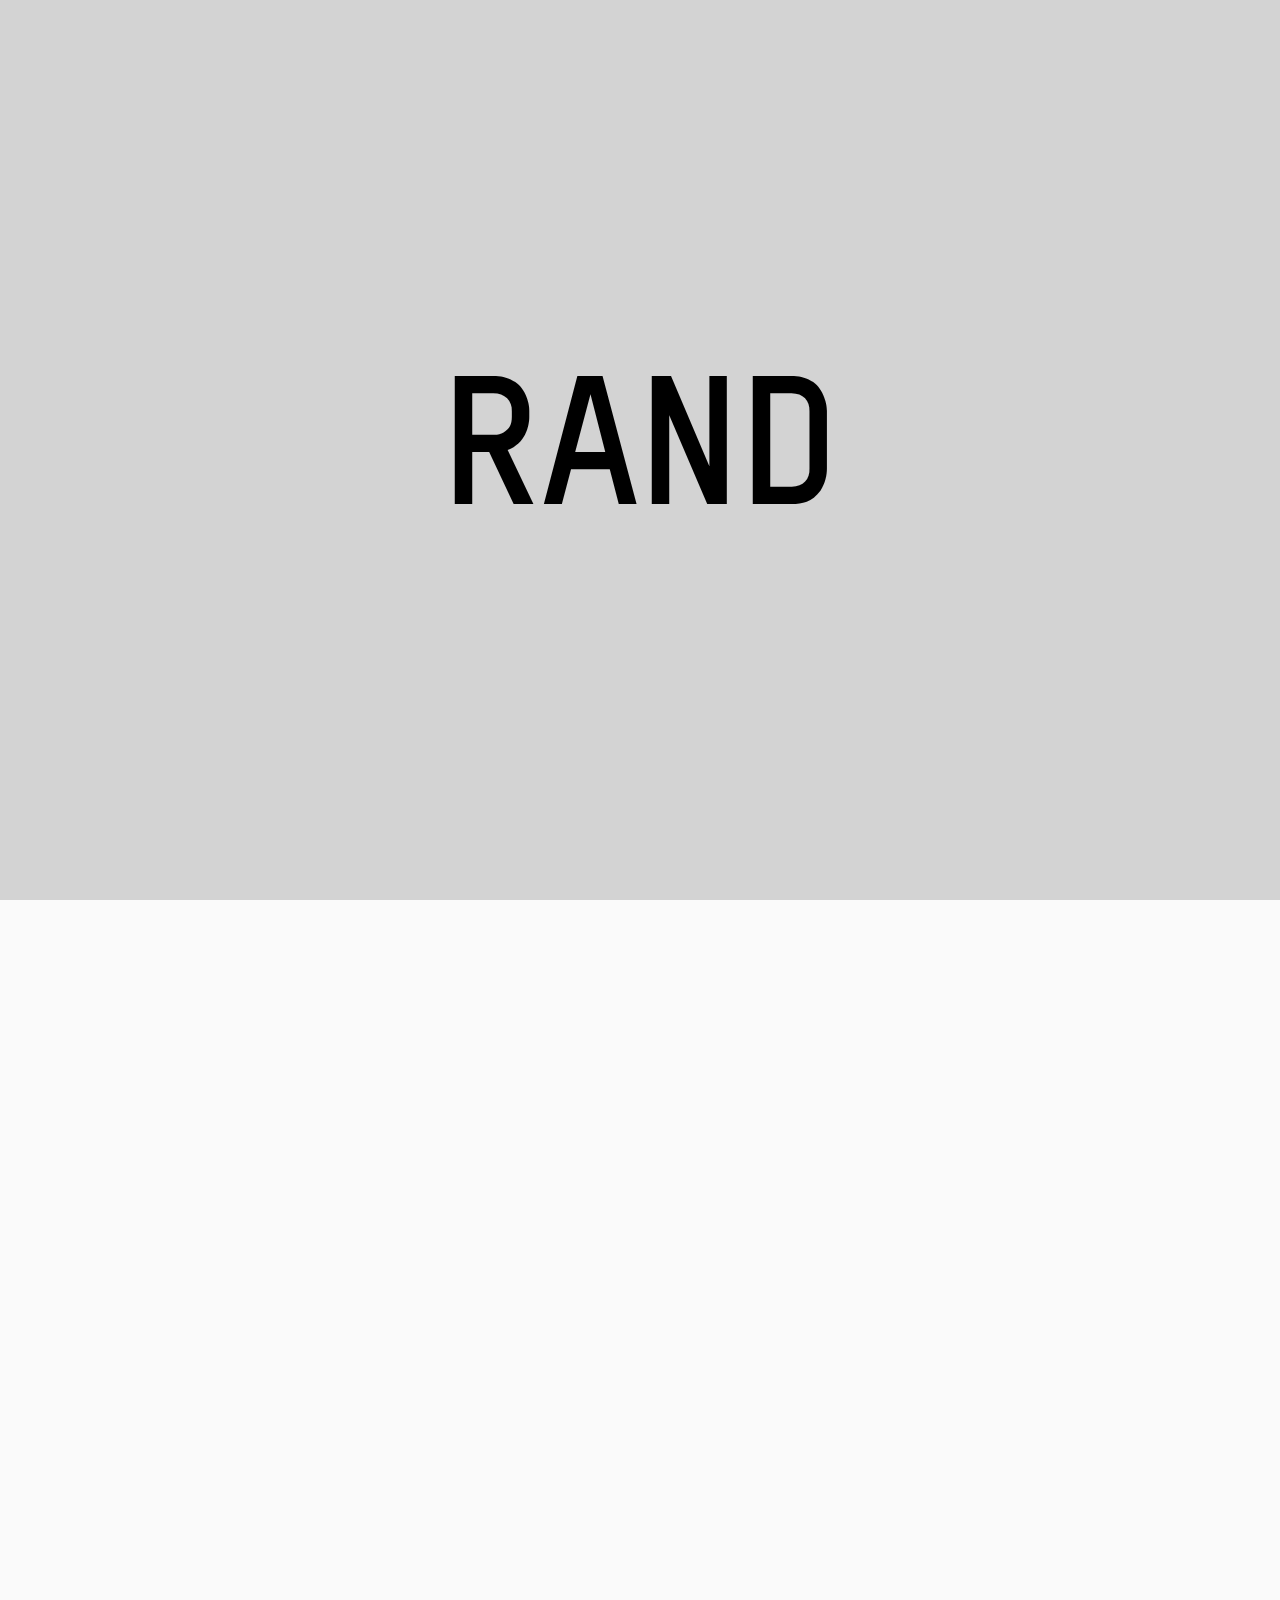
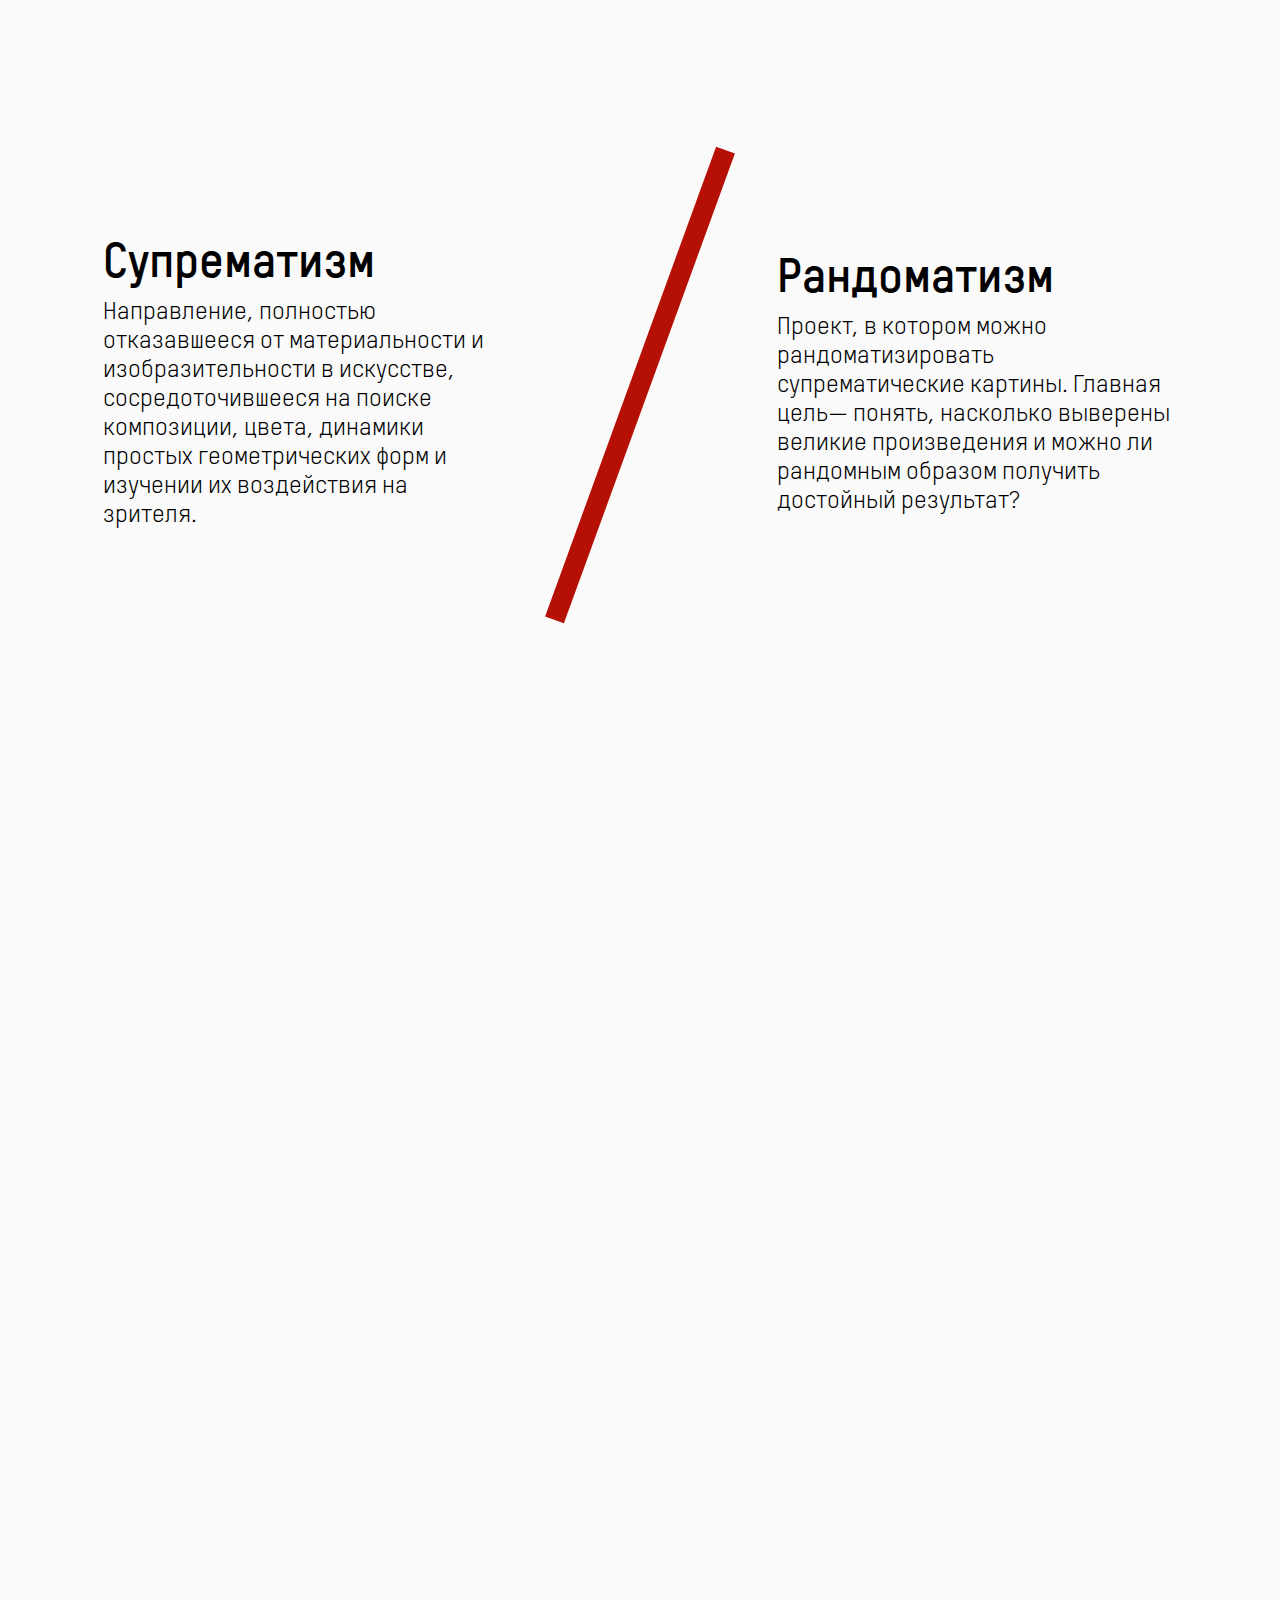
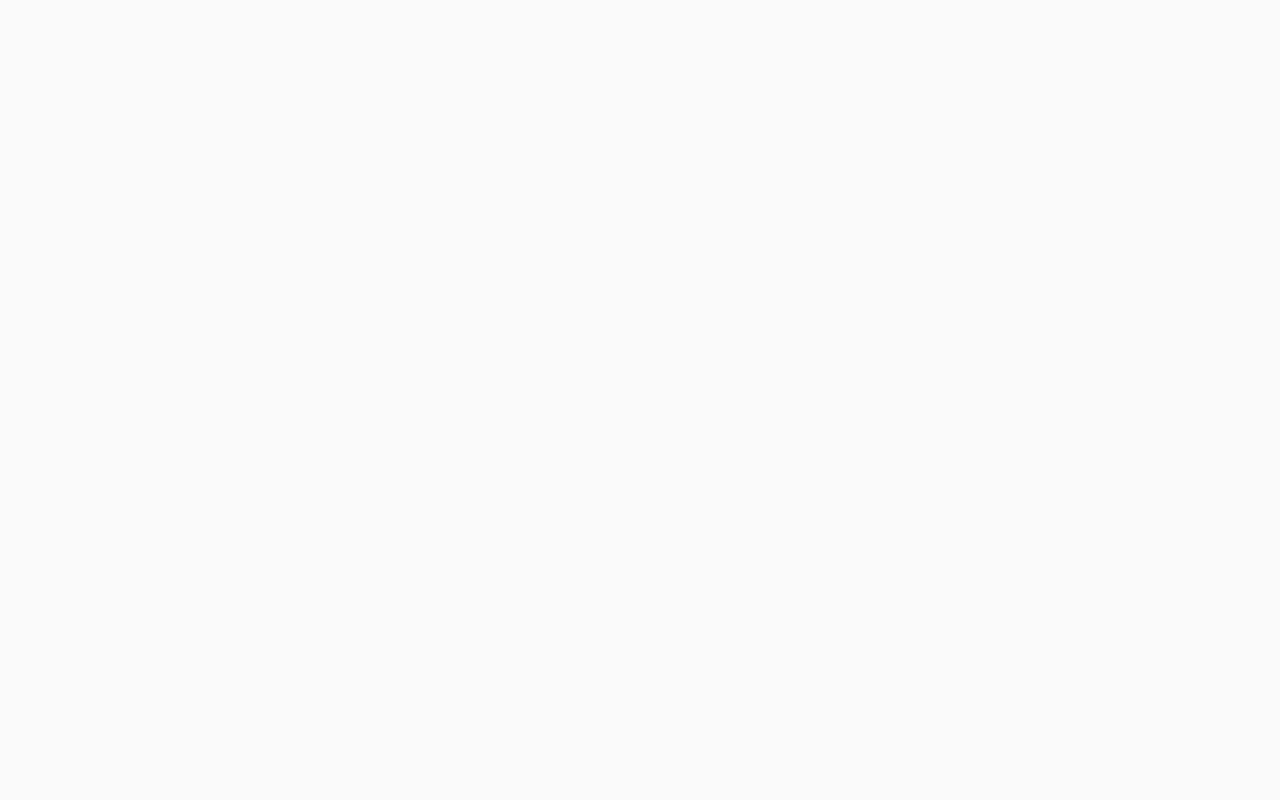
<file: index.html>
<!DOCTYPE html>
<html>
<head>
  <meta charset="utf-8">
  <meta name="viewport" content="width=device-width">
  <title>RANDOMATISM</title>

  <link rel="stylesheet" href="stylesheets/reset.css">
  <link rel="stylesheet" href="stylesheets/style.css">

  <link rel="shortcut icon" href="favicon.ico">
  <link href="https://fonts.googleapis.com/css?family=Roboto+Mono:300,400,500,700&amp;subset=cyrillic" rel="stylesheet">

  <script src="javascripts/jquery.js" charset="utf-8"></script>
  <script src="javascripts/teletype.js" charset="utf-8"></script>
  <script src="javascripts/scenario.js" charset="utf-8"></script>

</head>
<body>
  <section class="s1">
    <div class="text">
      <h1 class="topText"></h1>
      <h2 class="bottomText">может ли искусство быть рандомным?</h2>
    </div>

    <div class="arrow bounce"></div>
  </section>

  <section class="s2">
    <div>
      <div class="s2text">
        <h3>Супрематизм</h3>
        <p>Направление, полностью отказавшееся от материальности и изобразительности в искусстве, сосредоточившееся на поиске композиции, цвета, динамики простых геометрических форм и изучении их воздействия на зрителя.</p>
      </div>
      <div class="redslash"></div>
      <div class="s2text">
        <h3>Рандоматизм</h3>
        <p>Проект, в котором можно рандоматизировать супрематические картины. Главная цель— понять, насколько выверены великие произведения и можно ли рандомным образом получить достойный результат?</p>
      </div>
    </div>
  </section>
</body>
</html>
</file>
<file: stylesheets/style.css>
@font-face {
  src: url(../fonts/T-StarPro-Bold.otf);
  font-family: T-StarPro-Bold;
}

@font-face {
  src: url(../fonts/T-StarPro-Heavy.otf);
  font-family: T-StarPro-Heavy;
}

@font-face {
  src: url(../fonts/T-StarPro-Medium.otf);
  font-family: T-StarPro-Medium;
}

@font-face {
  src: url(../fonts/T-StarPro.otf);
  font-family: T-StarPro;
}

* {
  box-sizing:border-box;
  /*transition: .5s;*/
}

a {
  color: inherit;
  text-decoration: none;
}

body {
  background-color: #FAFAFA;
  height: 4000px;
}

.s1 {
  position: absolute;
  width: 100vw;
  height: 100vh;
  background-color: lightgray;
}

.s1>.text {
  margin: auto;
  margin-top: calc(50vh - 85px);
  display: flex;
  align-items: center;
  flex-direction: column;
  width: 900px;
  height: 170px;
}

.arrow {
  position: absolute;
  width: 100vw;
  height: 50px;
  top: calc(100vh - 80px);
  background-image: url(../materials/arrow2.svg);
  background-position: center;
  background-size: contain;
  background-repeat: no-repeat;
  z-index: 9;
  display: none;
}

@keyframes bounce {
  0%, 20%, 50%, 80%, 100% {
    transform: translateY(0);
  }
  40% {
    transform: translateY(-30px);
  }
  60% {
    transform: translateY(-15px);
  }
}

.bounce {
  animation: bounce 2s infinite ease;
}

.s2 {
  position: absolute;
  top: calc(100vh + 1000px);
  width: 100vw;
  height: 200px;
  display: flex;
  align-items: center;
  flex-direction: column;
}

.s2 > div {
  display: flex;
  align-items: center;
  flex-direction: row;
  justify-content: space-around;
  width: 1200px;
  height: 170px;
}

.s2text {
  width: 400px;
  /*margin: 0 100px;*/
}

.redslash {
  width: 20px;
  height: 500px;
  transform: rotate(20deg);
  background-color: #B61004;
}

h1 {
  font-size: 180px;
  font-family:  T-StarPro-Bold;
  display: none;
}

h2 {
  font-size: 32px;
  font-family:  T-StarPro-Medium;
  display: none;
}

h3 {
  font-size: 48px;
  font-family:  T-StarPro-Bold;
}

p {
  font-size: 24px;
  font-family:  T-StarPro;
  line-height: 29px;
  margin-top: 10px;
}

.none {
  display: none;
}
</file>
